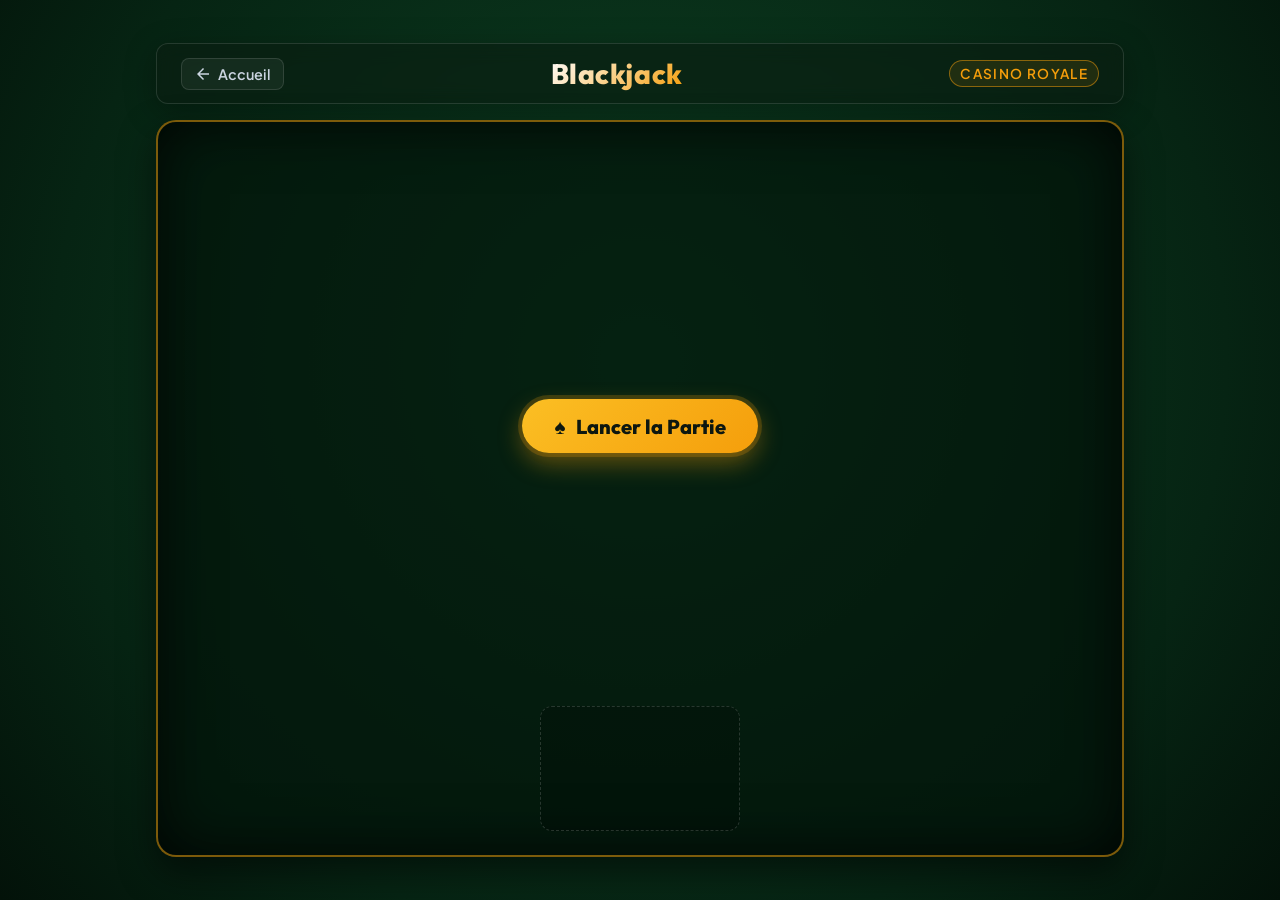
<file: Blackjack/index.html>
<!DOCTYPE html>
<html lang="fr">
<head>
    <meta charset="UTF-8">
    <meta name="viewport" content="width=device-width, initial-scale=1.0">
    <meta http-equiv="Cache-Control" content="no-cache, no-store, must-revalidate">
    <meta http-equiv="Pragma" content="no-cache">
    <meta http-equiv="Expires" content="0">
    <title>Blackjack - Card Games Syndicate</title>
    <link rel="shortcut icon" href="/images/blackjack.png" type="image/png">
    
    <!-- Google Fonts -->
    <link rel="preconnect" href="https://fonts.googleapis.com">
    <link rel="preconnect" href="https://fonts.gstatic.com" crossorigin>
    <link href="https://fonts.googleapis.com/css2?family=Outfit:wght@400;600;700;800&family=Plus+Jakarta+Sans:wght@400;500;600;700&display=swap" rel="stylesheet">

    <!-- CSS avec chemin absolu depuis la racine (compatible Vercel cleanUrls) -->
    <link rel="stylesheet" href="/Blackjack/style.css?v=2.2">
</head>
<body>
    <div class="container">
        <!-- Header -->
        <header class="header">
            <a href="/" class="back-link">
                <svg viewBox="0 0 24 24"><path d="M20 11H7.83l5.59-5.59L12 4l-8 8 8 8 1.41-1.41L7.83 13H20v-2z" fill="currentColor"/></svg>
                Accueil
            </a>
            <h1 class="scrolling-title">Blackjack</h1>
            <div class="table-info">Casino Royale</div>
        </header>        

        <!-- Table Area -->
        <div class="tableBoard" id="tableBoard">
            <!-- Dealer Board -->
            <div class="dealerBoard" id="dealerBoard">
                <div class="score-badge">
                    <span class="score-icon">🎩</span>
                    <h2 class="dealerScore" id="dealerScore">Score du dealer : 0</h2>
                </div>
                <div class="dealerCards" id="dealerCards"></div>
            </div>

            <!-- Start Game CTA Button -->
            <button class="playGame" id="playGame" onclick="launchGame()">
                <span class="play-icon">♠️</span> Lancer la Partie
            </button>

            <!-- Popup Modal -->
            <div id="popUp" class="modal">
                <h2 class="result-title"></h2>
                <button class="resetGame" id="resetGame" onclick="eraseGame()">Recommencer</button>
            </div>
            
            <!-- Gamer Cards Container -->
            <div class="gamerCards" id="gamerCards"></div>
        </div>

        <!-- Player Action Control Board -->
        <div class="gamerBoard" id="gamerBoard">
            <div class="score-badge player-badge">
                <span class="score-icon">👤</span>
                <h2 class="playerScore" id="playerScore">Votre Score : 0</h2>
            </div>
            <div class="action-buttons">
                <button class="hitBtn" id="hitBtn" onclick="hit()">Tirer</button>
                <button class="doubleBtn" id="doubleBtn" onclick="double()">Doubler</button>
                <button class="standBtn" id="standBtn" onclick="stand()">Coucher</button>
                <button class="splitBtn" id="splitBtn" onclick="split()">Séparer</button>
            </div>
        </div>
    </div>

    <!-- JS avec chemin absolu depuis la racine -->
    <script src="/Blackjack/script.js?v=2.2"></script>
</body>
</html>
</file>
<file: Blackjack/style.css>
:root {
    --bg-main: #06150c;
    --bg-felt: radial-gradient(circle at 50% 40%, #0d4223 0%, #062413 70%, #031209 100%);
    --gold-primary: #f59e0b;
    --gold-hover: #fbbf24;
    --gold-glow: rgba(245, 158, 11, 0.4);
    --border-gold: rgba(245, 158, 11, 0.5);
    --border-glass: rgba(255, 255, 255, 0.12);
    --bg-glass: rgba(10, 30, 18, 0.65);
    --bg-card-board: rgba(4, 20, 11, 0.7);
    --text-light: #f8fafc;
    --text-sub: #cbd5e1;
    --text-muted: #94a3b8;
    --radius-lg: 20px;
    --radius-md: 12px;
    --radius-sm: 8px;
    --font-title: 'Outfit', -apple-system, sans-serif;
    --font-body: 'Plus Jakarta Sans', -apple-system, sans-serif;
}

* {
    box-sizing: border-box;
    margin: 0;
    padding: 0;
}

html, body {
    height: 100%;
    background-color: var(--bg-main);
    color: var(--text-light);
    font-family: var(--font-body);
    overflow-x: hidden;
}

body {
    background: var(--bg-felt);
    display: flex;
    justify-content: center;
    align-items: center;
    min-height: 100vh;
}

.container {
    width: 100%;
    max-width: 1000px;
    height: 94vh;
    max-height: 900px;
    margin: 0 auto;
    padding: 1rem;
    display: flex;
    flex-direction: column;
    gap: 1rem;
    position: relative;
}

/* HEADER */
.header {
    flex: none;
    display: flex;
    align-items: center;
    justify-content: space-between;
    padding: 0.75rem 1.5rem;
    background: var(--bg-glass);
    border: 1px solid var(--border-glass);
    border-radius: var(--radius-md);
    backdrop-filter: blur(10px);
    box-shadow: 0 8px 32px rgba(0, 0, 0, 0.3);
}

.back-link {
    display: flex;
    align-items: center;
    gap: 6px;
    color: var(--text-sub);
    text-decoration: none;
    font-weight: 600;
    font-size: 0.9rem;
    padding: 6px 12px;
    border-radius: var(--radius-sm);
    background: rgba(255, 255, 255, 0.05);
    border: 1px solid var(--border-glass);
    transition: all 0.2s ease;
}

.back-link:hover {
    color: var(--gold-primary);
    border-color: var(--border-gold);
    background: rgba(245, 158, 11, 0.1);
}

.back-link svg {
    width: 18px;
    height: 18px;
}

.scrolling-title {
    font-family: var(--font-title);
    font-size: 1.75rem;
    font-weight: 800;
    letter-spacing: 0.02em;
    background: linear-gradient(135deg, #ffffff 0%, var(--gold-primary) 100%);
    -webkit-background-clip: text;
    -webkit-text-fill-color: transparent;
}

.table-info {
    font-size: 0.85rem;
    font-weight: 600;
    color: var(--gold-primary);
    text-transform: uppercase;
    letter-spacing: 0.1em;
    padding: 4px 10px;
    border: 1px solid var(--border-gold);
    border-radius: 100px;
    background: rgba(245, 158, 11, 0.1);
}

/* CASINO TABLE BOARD */
.tableBoard {
    flex: 1;
    display: flex;
    flex-direction: column;
    justify-content: space-between;
    align-items: center;
    position: relative;
    padding: 1.5rem;
    background: var(--bg-card-board);
    border: 2px solid var(--border-gold);
    border-radius: var(--radius-lg);
    box-shadow: 
        inset 0 0 60px rgba(0, 0, 0, 0.8),
        0 15px 35px rgba(0, 0, 0, 0.5);
    overflow: hidden;
}

/* DEALER BOARD */
.dealerBoard {
    width: 100%;
    display: none; /* Controlled by JS */
    flex-direction: column;
    align-items: center;
    gap: 1rem;
    animation: fadeIn 0.4s ease-out;
}

.score-badge {
    display: inline-flex;
    align-items: center;
    gap: 8px;
    padding: 8px 18px;
    background: rgba(0, 0, 0, 0.5);
    border: 1px solid var(--border-glass);
    border-radius: 100px;
    backdrop-filter: blur(8px);
}

.player-badge {
    border-color: var(--border-gold);
    background: rgba(245, 158, 11, 0.1);
}

.score-icon {
    font-size: 1.1rem;
}

.dealerScore, .playerScore {
    font-family: var(--font-title);
    font-size: 1.1rem;
    font-weight: 700;
    color: var(--text-light);
}

.dealerCards, .gamerCards {
    display: flex;
    justify-content: center;
    align-items: center;
    gap: 8px;
    min-height: 125px;
    padding: 8px 16px;
    border-radius: var(--radius-md);
    background: rgba(0, 0, 0, 0.2);
    border: 1px dashed rgba(255, 255, 255, 0.15);
    width: fit-content;
    min-width: 200px;
    transition: all 0.3s ease;
}

/* CARDS */
.card, .reverseCard, .reverseCard2 {
    width: 80px;
    height: 115px;
    object-fit: contain;
    border-radius: 6px;
    box-shadow: -2px 4px 10px rgba(0, 0, 0, 0.5);
    transition: transform 0.5s cubic-bezier(0.175, 0.885, 0.32, 1.275);
}

.card:hover {
    transform: translateY(-6px) scale(1.05) !important;
    box-shadow: -4px 8px 15px rgba(0, 0, 0, 0.7);
    z-index: 10;
}

/* START GAME BUTTON */
.playGame {
    display: inline-flex;
    align-items: center;
    gap: 10px;
    padding: 14px 32px;
    font-family: var(--font-title);
    font-size: 1.25rem;
    font-weight: 800;
    color: #0d1710;
    background: linear-gradient(135deg, var(--gold-hover) 0%, var(--gold-primary) 100%);
    border: none;
    border-radius: 100px;
    cursor: pointer;
    box-shadow: 
        0 10px 25px var(--gold-glow),
        0 0 0 4px rgba(245, 158, 11, 0.2);
    transition: all 0.3s cubic-bezier(0.175, 0.885, 0.32, 1.275);
    margin: auto;
}

.playGame:hover {
    transform: translateY(-3px) scale(1.05);
    box-shadow: 
        0 15px 35px var(--gold-glow),
        0 0 0 6px rgba(245, 158, 11, 0.3);
    background: linear-gradient(135deg, #ffe066 0%, var(--gold-hover) 100%);
}

.play-icon {
    font-size: 1.3rem;
}

/* MODAL POPUP */
.modal {
    display: none;
    position: absolute;
    top: 50%;
    left: 50%;
    transform: translate(-50%, -50%);
    z-index: 100;
    width: 90%;
    max-width: 400px;
    background: rgba(10, 24, 15, 0.95);
    border: 2px solid var(--gold-primary);
    border-radius: var(--radius-lg);
    padding: 2rem;
    text-align: center;
    backdrop-filter: blur(15px);
    box-shadow: 
        0 20px 50px rgba(0, 0, 0, 0.8),
        0 0 30px var(--gold-glow);
    animation: popIn 0.4s cubic-bezier(0.175, 0.885, 0.32, 1.275);
}

.result-title {
    font-family: var(--font-title);
    font-size: 1.8rem;
    font-weight: 800;
    margin-bottom: 1.5rem;
    color: var(--text-light);
}

.resetGame {
    display: inline-block;
    padding: 12px 28px;
    font-family: var(--font-title);
    font-size: 1rem;
    font-weight: 700;
    color: #0d1710;
    background: linear-gradient(135deg, var(--gold-hover) 0%, var(--gold-primary) 100%);
    border: none;
    border-radius: var(--radius-md);
    cursor: pointer;
    transition: all 0.2s ease;
}

.resetGame:hover {
    transform: scale(1.05);
    background: #ffffff;
}

/* GAMER CONTROL BOARD */
.gamerBoard {
    flex: none;
    display: none; /* Controlled by JS */
    flex-direction: column;
    align-items: center;
    gap: 1rem;
    padding: 1.25rem;
    background: var(--bg-glass);
    border: 1px solid var(--border-glass);
    border-radius: var(--radius-lg);
    backdrop-filter: blur(10px);
    box-shadow: 0 8px 32px rgba(0, 0, 0, 0.3);
    transition: opacity 0.5s ease;
    visibility: hidden;
    opacity: 0;
}

.action-buttons {
    display: flex;
    flex-wrap: wrap;
    justify-content: center;
    gap: 12px;
    width: 100%;
}

.gamerBoard button {
    font-family: var(--font-title);
    font-size: 1rem;
    font-weight: 700;
    padding: 12px 24px;
    border-radius: var(--radius-md);
    border: 1px solid var(--border-glass);
    background: rgba(255, 255, 255, 0.06);
    color: var(--text-light);
    cursor: pointer;
    transition: all 0.25s ease;
    min-width: 110px;
}

.gamerBoard button:hover:not(:disabled) {
    background: rgba(245, 158, 11, 0.2);
    border-color: var(--gold-primary);
    color: var(--gold-hover);
    transform: translateY(-2px);
    box-shadow: 0 4px 15px rgba(245, 158, 11, 0.2);
}

.gamerBoard .hitBtn {
    background: linear-gradient(135deg, rgba(16, 185, 129, 0.3) 0%, rgba(5, 150, 105, 0.4) 100%);
    border-color: rgba(16, 185, 129, 0.5);
    color: #6ee7b7;
}

.gamerBoard .hitBtn:hover:not(:disabled) {
    background: linear-gradient(135deg, rgba(16, 185, 129, 0.5) 0%, rgba(5, 150, 105, 0.6) 100%);
    color: #ffffff;
    box-shadow: 0 4px 15px rgba(16, 185, 129, 0.3);
}

.gamerBoard .standBtn {
    background: linear-gradient(135deg, rgba(239, 68, 68, 0.3) 0%, rgba(220, 38, 38, 0.4) 100%);
    border-color: rgba(239, 68, 68, 0.5);
    color: #fca5a5;
}

.gamerBoard .standBtn:hover:not(:disabled) {
    background: linear-gradient(135deg, rgba(239, 68, 68, 0.5) 0%, rgba(220, 38, 38, 0.6) 100%);
    color: #ffffff;
    box-shadow: 0 4px 15px rgba(239, 68, 68, 0.3);
}

.gamerBoard button:disabled {
    opacity: 0.4;
    cursor: not-allowed;
    transform: none !important;
}

/* ANIMATIONS */
@keyframes fadeIn {
    from { opacity: 0; transform: translateY(-10px); }
    to { opacity: 1; transform: translateY(0); }
}

@keyframes popIn {
    from { opacity: 0; transform: translate(-50%, -45%) scale(0.9); }
    to { opacity: 1; transform: translate(-50%, -50%) scale(1); }
}

/* RESPONSIVE */
@media (max-width: 640px) {
    .container {
        padding: 0.5rem;
        height: 100vh;
    }
    .header {
        padding: 0.5rem 1rem;
    }
    .scrolling-title {
        font-size: 1.3rem;
    }
    .tableBoard {
        padding: 1rem 0.5rem;
    }
    .card, .reverseCard, .reverseCard2 {
        width: 60px;
        height: 88px;
    }
    .gamerBoard button {
        padding: 10px 16px;
        font-size: 0.9rem;
        min-width: 90px;
    }
}
</file>
